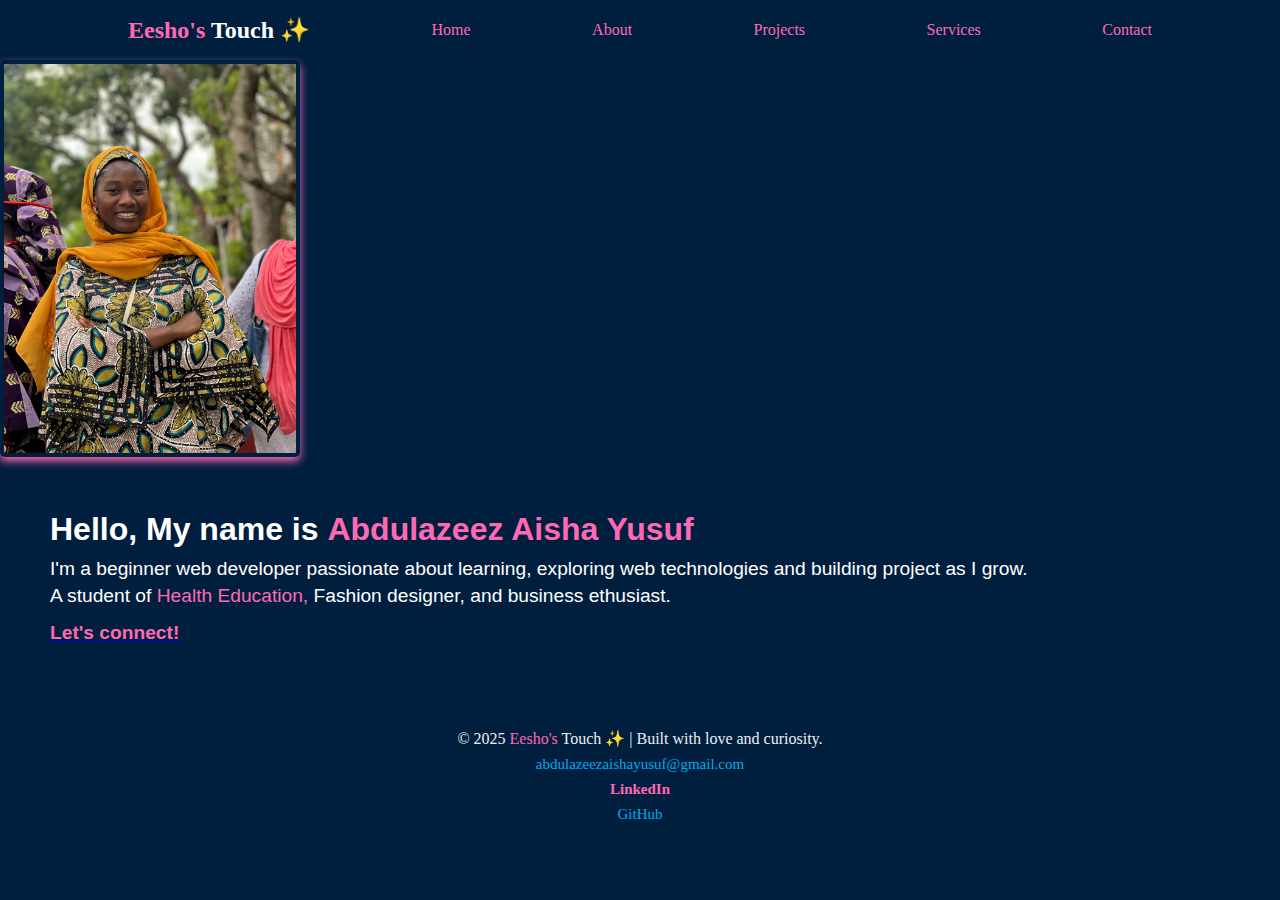
<file: index.html>
<!DOCTYPE html>
<html lang="en">
<head>
    <meta charset="UTF-8">
    <meta http-equiv="X-UA-Compatible" content="IE=edge">
    <meta name="viewport" content="width=device-width, initial-scale=1.0">
    <title>My Portfolio</title>
    <!---Link to CSS file-->
    <link rel="stylesheet" href="style.css"/>
</head>
<body>
    <header>
    <nav>
    <div class="logo">Eesho's <span style="color: #ffff;">Touch</span> ✨</div>
    <a href="index.html">Home</a> 
    <a href="about.html">About</a> 
    <a href="projects.html">Projects</a> 
    <a href="services.html">Services</a> 
    <a href="contact.html">Contact</a> 
</nav>
</header>
<div class="eesho">
<img src="eesho.1jpg.jpg" alt="Aisha-eesho">
</div>
<section id="home">
<div class="home-container">
<div class="home-text">
    <h1><span style="color: #ffff;">Hello, My name is </span> <strong><span style="color: #ff69b4;">Abdulazeez Aisha Yusuf</strong></span>
    </h1>
    <p><span style="color: #ffff;">I'm a beginner web developer passionate about learning, 
    exploring web technologies and building project as I grow.</span> </p>
    <p><span style="color: #ffff;">A student of <span style="color: #ff69b4;">Health Education,</span> Fashion designer, and business ethusiast.</span></p>
    <p class="connect"><a href="#connect"><span style="color: #ff69b4;">Let's connect!</span></a></p>
 </div>
</div>
</section>
<footer>
    <p>© 2025 <span style="color: #ff69b4;">Eesho's</span> Touch ✨ | Built with love and curiosity.</p>
    <div class="footer-contact">
    <p><a href="mailto:abdulazeezaishayusuf@gmail.com">abdulazeezaishayusuf@gmail.com</a></p>
    <p><a href="https://www.LinkedIn.com/in/abdulazeez-aisha-yusuf-184b48381" target="_blank" rel="noopener 
        noreferrer" style="margin: 0 10px; text-decoration:none; color: #ff69b4;
         font-weight: 600;" class="linkedin-link">LinkedIn</a></p>
    <p><a href="https://github.com/abdulazeezaishayusuf-blip" target="_blank" rel="noopener noreferrer"
     class="github-link">GitHub</a></p>
    </div>
</footer>    
</body>
</html>
</file>
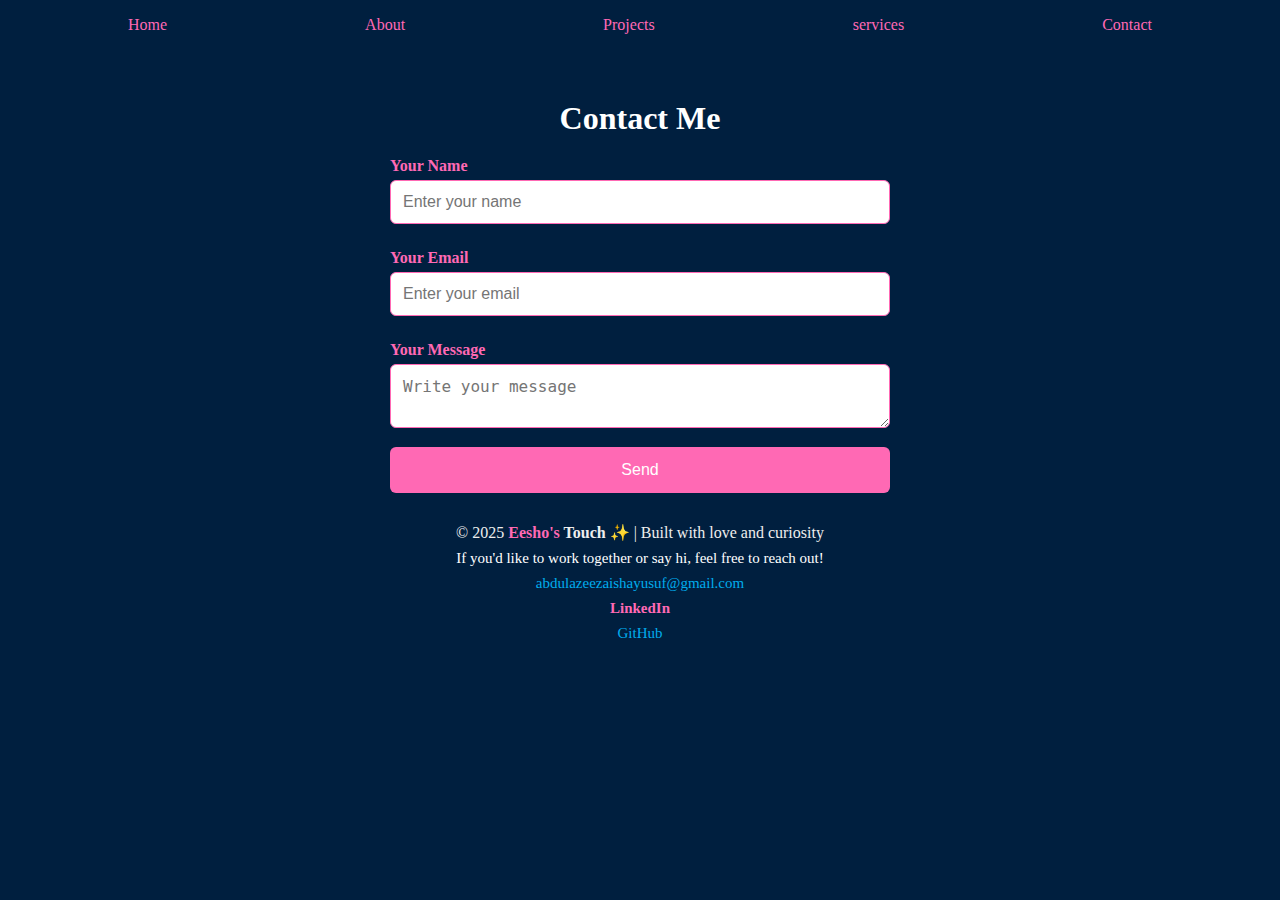
<file: contact.html>
<!DOCTYPE html>
<html lang="en">
<head>
    <meta charset="UTF-8">
    <meta http-equiv="X-UA-Compatible" content="IE=edge">
    <meta name="viewport" content="width=device-width, initial-scale=1.0">
    <title>Portfolio - Contact Me</title>
    <link rel="stylesheet" href="style.css" />
</head>
<body>
    <header>
        <nav>
        <a href="index.html">Home</a> 
        <a href="about.html">About</a> 
        <a href="projects.html">Projects</a> 
        <a href="services.html">services</a> 
        <a href="contact.html">Contact</a> 
        </nav>
    </header>
    <section id="contact">
    <h2>Contact Me</h2>
    <form>
        <label for="name">Your Name</label>
        <input type="text" id="name" placeholder="Enter your name" required>
        <label for="email">Your Email</label>
        <input type="email" id="email" placeholder="Enter your email" required>
        <label for="message">Your Message</label>
        <textarea id="message" placeholder="Write your message" required></textarea>
        <button type="submit">Send</button>
    </form>
    <footer>  
    <div class="footer-buttom">
    <p>© 2025 <strong><span style="color: #ff69b4;">Eesho's</span> Touch ✨ </strong> | Built with love and curiosity</p>
    </div>
    <div class="footer-contact">
    <p><span style="color: #ffff;">If you'd like to work together or say hi, feel free to reach out!</span></p>
    <p><a href="mailto:abdulazeezaishayusuf@gmail.com">abdulazeezaishayusuf@gmail.com</a></p>
    <p><a href="https://www.LinkedIn.com/in/abdulazeez-aisha-yusuf-184b48381" target="_blank" rel="noopener 
    noreferrer" style="margin: 0 10px; text-decoration:none; color: #ff69b4;
    font-weight: 600;" class="linkedin-link">LinkedIn</a></p>
    <p><a href="https://github.com/abdulazeezaishayusuf-blip" target="_blank" rel="noopener noreferrer"
     class="github-link">GitHub</a></p>
    </div>
    </footer>
</body>
</html>
</file>
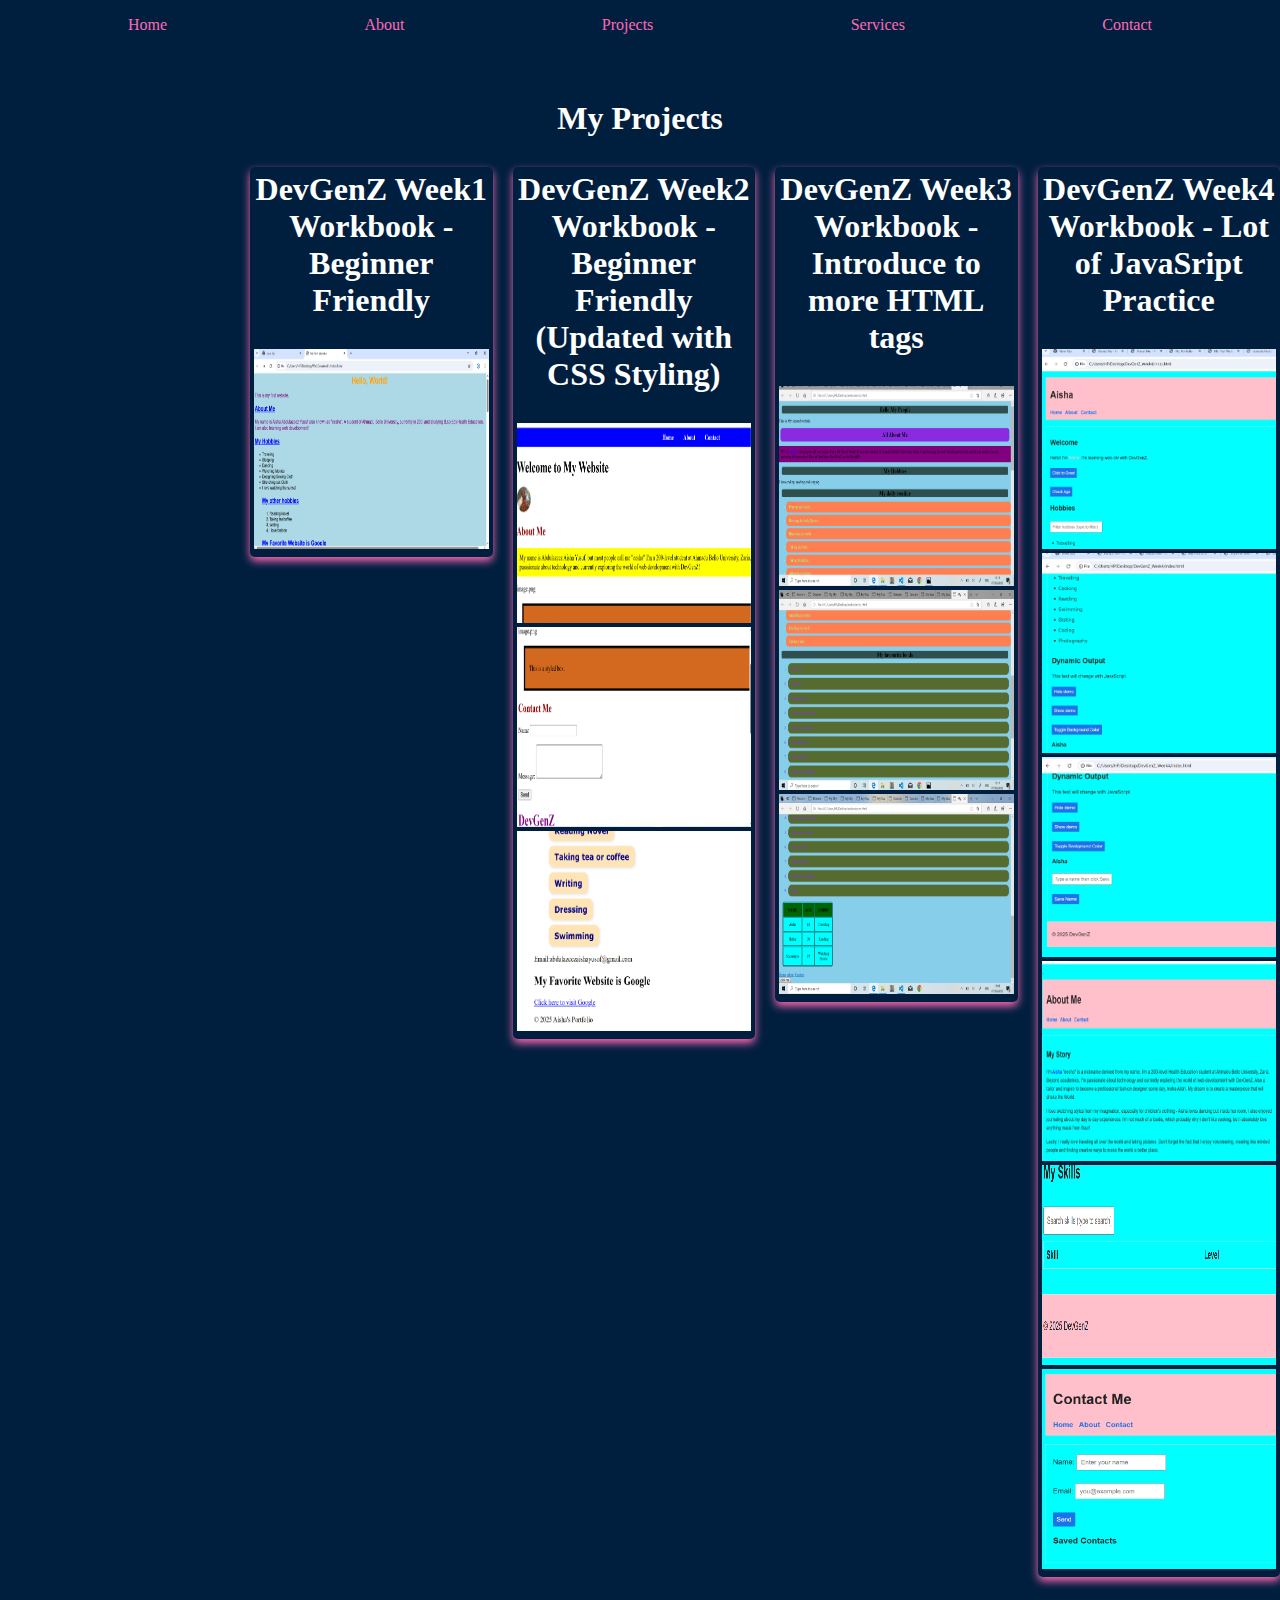
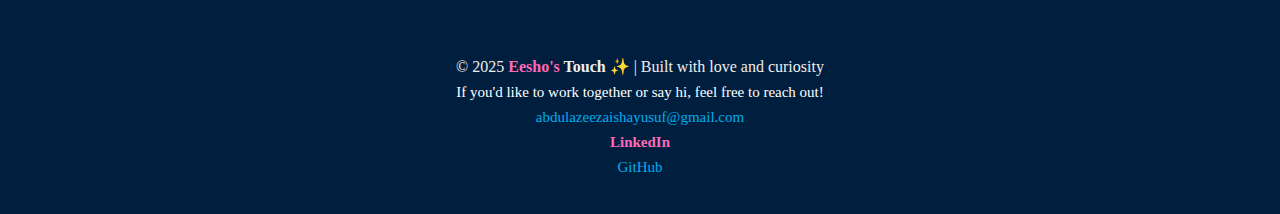
<file: projects.html>
<!DOCTYPE html>
<html lang="en">
<head>
    <meta charset="UTF-8">
    <meta http-equiv="X-UA-Compatible" content="IE=edge">
    <meta name="viewport" content="width=device-width, initial-scale=1.0">
    <title>Portfolio - Projects</title>
    <link rel="stylesheet" href="style.css" />
</head>
<body>
    <header>
        <nav>
            <a href="index.html">Home</a> 
            <a href="about.html">About</a> 
            <a href="projects.html">Projects</a>
            <a href="services.html">Services</a>
            <a href="contact.html">Contact</a> 
        </nav>
    </header>
    <section id="projects">
    <h2>My Projects</h2>
    <div class="projects-container">
    <div class="project-card">
    </div>
    <div class="project-week1">
   <h2>DevGenZ Week1 Workbook - Beginner Friendly</h2>
   <img src="week1.jpg.PNG">
    </div>
    <div Class="project-week2">
    <h2>DevGenZ Week2 Workbook - Beginner Friendly (Updated with CSS Styling)</h2>
    <img src="week2-5.jpg.PNG" alt="week 2 screenshot 5">
    <img src="week2-6.jpg.PNG" alt="week 2 screenshot 6">
    <img src="week2-7.jpg.PNG" alt="week 2 screenshot 7">
    </div>
    <div class="project-week3">
    <h2>DevGenZ Week3 Workbook - Introduce to more HTML tags</h2>
    <img src="week3-6.jpg.PNG" alt="week 3 screenshot 6">
    <img src="week3-7.jpg.PNG" alt="week 3 screenshot 7">
    <img src="week3-8.jpg.PNG" alt="week 3 screenshot 8">
    </div>
    <div class="project-week4">
        <h2>DevGenZ Week4 Workbook - Lot of JavaSript Practice </h2>
        <img src="week4-1.jpg.PNG" alt="week 4 screenshot 1">
        <img src="week4-2.jpg.PNG" alt="week 4 screenshot 2">
        <img src="week4-3.jpg.PNG" alt="week 4 screenshot 3">
        <img src="week4-4.jpg.PNG" alt="week 4 screenshot 4">
        <img src="week4-5.jpg.PNG" alt="week 4 screenshot 5">
        <img src="week4-6.jpg.PNG" alt="week 4 screenshot 6">
    </div>
    </div>
    </div>
    </section>
    <footer>
        <div class="footer-buttom">
            <p>© 2025 <strong><span style="color: #ff69b4;">Eesho's</span> Touch ✨ </strong> | Built with love and curiosity</p>
            </div>
            <div class="footer-contact">
            <p><span style="color: #ffff;">If you'd like to work together or say hi, feel free to reach out!</span></p>
            <p><a href="mailto:abdulazeezaishayusuf@gmail.com">abdulazeezaishayusuf@gmail.com</a></p>
            <p><a href="https://www.LinkedIn.com/in/abdulazeez-aisha-yusuf-184b48381" target="_blank" rel="noopener 
            noreferrer" style="margin: 0 10px; text-decoration:none; color: #ff69b4;
            font-weight: 600;" class="linkedin-link">LinkedIn</a></p>
            <p><a href="https://github.com/abdulazeezaishayusuf-blip" target="_blank" rel="noopener noreferrer"
             class="github-link">GitHub</a></p>
            </div> 
    </footer>
</body>
</html>
</file>
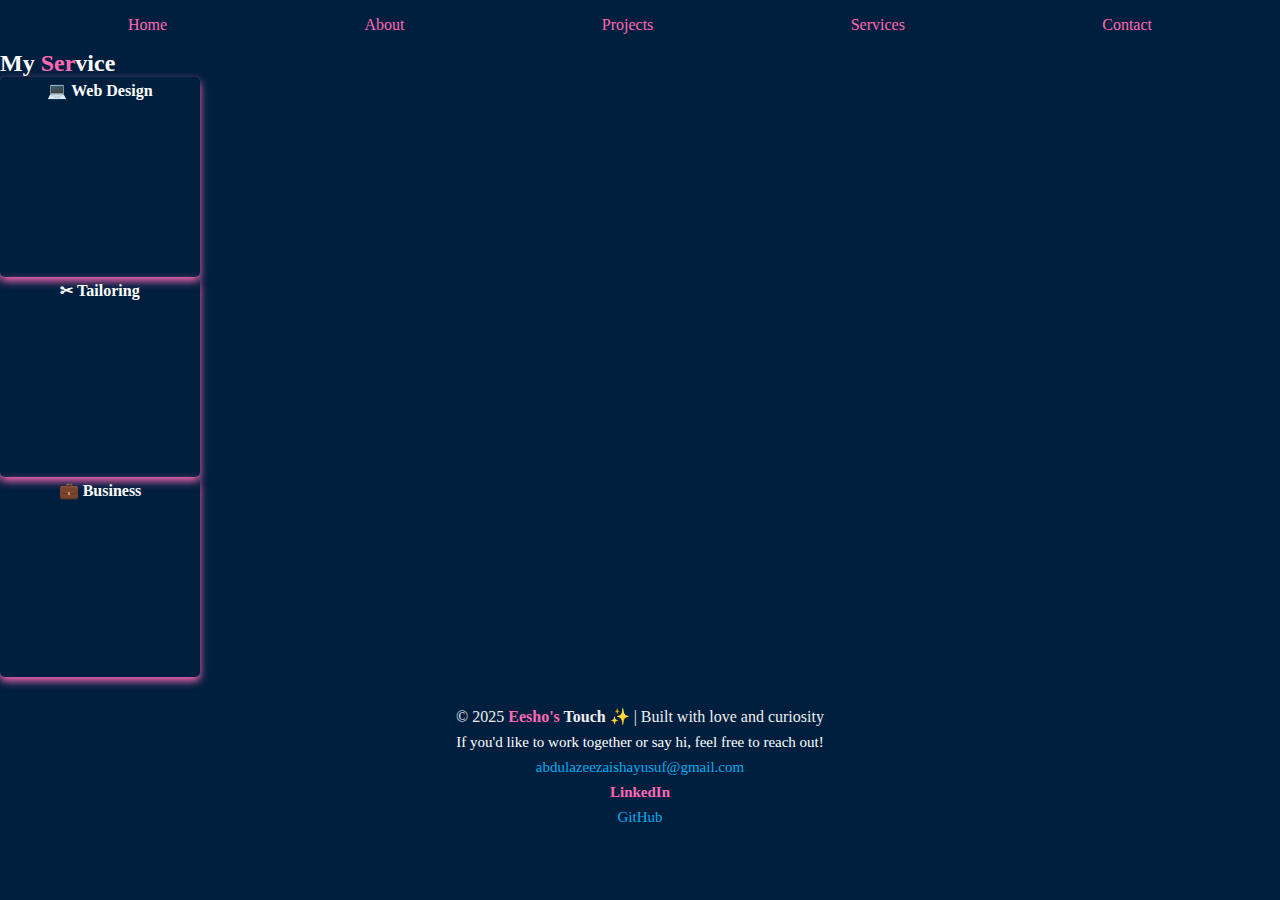
<file: services.html>
<!DOCTYPE html>
<html lang="en">
<head>
    <meta charset="UTF-8">
    <meta http-equiv="X-UA-Compatible" content="IE=edge">
    <meta name="viewport" content="width=device-width, initial-scale=1.0">
    <title>Portfolio - Service</title>
    <link rel="stylesheet" href="style.css" />
</head>
<body>
    <header>
        <nav>
            <a href="index.html">Home</a> 
            <a href="about.html">About</a> 
            <a href="projects.html">Projects</a> 
            <a href="services.html">Services</a> 
            <a href="contact.html">Contact</a> 
        </nav>
        <section id="service">
     <h2><span style="color: #ffff;">My</span> <span style="color: #ff69b4;">Ser</span><span style="color: #ffff;">vice</span></h2> 
    </header>
     <span style="color: #ffff;">
     <div class="service-container">
        <h3>💻 Web Design</h3>
      </div>
      <div class="service-container">
       <h3>✂ Tailoring</h3>
      </div>
      <div class="service-container">
        <h3>💼 Business</h3>
       </div>
        </span>
    </section>
     <footer>
        <div class="footer-buttom">
            <p>© 2025 <strong><span style="color: #ff69b4;">Eesho's</span> Touch ✨ </strong> | Built with love and curiosity</p>
            </div>
            <div class="footer-contact">
            <p><span style="color: #ffff;">If you'd like to work together or say hi, feel free to reach out!</span></p>
            <p><a href="mailto:abdulazeezaishayusuf@gmail.com">abdulazeezaishayusuf@gmail.com</a></p>
            <p><a href="https://www.LinkedIn.com/in/abdulazeez-aisha-yusuf-184b48381" target="_blank" rel="noopener 
            noreferrer" style="margin: 0 10px; text-decoration:none; color: #ff69b4;
            font-weight: 600;" class="linkedin-link">LinkedIn</a></p>
            <p><a href="https://github.com/abdulazeezaishayusuf-blip" target="_blank" rel="noopener noreferrer"
             class="github-link">GitHub</a></p>
            </div>
     </footer>
</body>
</html>
</file>
<file: style.css>
:root {
--primary: #001f3f; 
--secondary:#ffff ;
--accent: #ff69b4;
}
body {
    background-color: var(--primary);
    text-decoration: none;
    color: var(--secondarys);
}
#about {
    padding: 40px;
    font-family: Arial, sans-serif;
    text-align:center;
}
.about-text {
    max-width: 100%;
}

.about-text h2 {
    font-size: 28px;
    margin-bottom: 15px;
}
.about-text p {
    font-size: 16px;
    line-height: 1.6;
}
#read-more-btn:hover {
background: var(--accent);
}
#contact {
padding: 50px 20px;
text-align: center;
}
#contact h2 {
   font-size: 2rem; 
   margin-bottom: 20px;
   color: #ffff;
}
#contact form {
max-width: 500px;
margin: 0 auto;
text-align: left;
}
#contact label {
display: block;
margin: 10px 0 5px;
font-weight: bold;
color: var(--accent);
}
#contact input,
#contact textarea { 
    width: 100%;
    padding: 12px;
    margin-bottom: 15px;
    border: 1px solid var(--accent);
    border-radius: 6px;
    font-size: 1rem;
}
#contact button {
    width: 100%;
    padding: 14px;
    background-color: var(--accent);
    color: #ffff;
    border: none;
    border-radius: 6px;
    font-size: 1rem;
    cursor: pointer;
    transition: o.3s;
}
footer {
    text-align: center;
    padding: 30px 20px;
    font-family: 'poppins' sans-serif;
    color: #eee;
}
.footer-contact p {
    margin: 8px 0;
    font-size: 15px;
}
footer a {
    text-decoration: none;
    font-weight: 500;
    color: #00aced;
}
footer a:hover {
color: #ffd700; /* Gold hover effect */
}
.footer-button {
    margin-top: 20px;
    font-size: 14px;
    padding-top: 10px;
}
/*===== Header/nav =====*/
header {
    width: 100%;
    position: sticky;
}
nav {
    display: flex;
    justify-content: space-between;
    align-items: center;
    padding: 1rem 10%;
}
.logo {
    font-size: 1.5rem;
    font-weight: bold;
    color: var(--accent);
}
nav a {
    text-decoration: none;
    color: var(--accent);
    font-weight: 500;
    transition: 0.3s;
}
nav a:hover{
color: #ffff;
}
/* Reset browser default spacing */
* {margin: 0;
    padding: 0;
    box-sizing: border-box;
}
#projects {
    padding: 50px 0;
    text-align: center;
    text-decoration: none;
    color: var(--secondary);
}
#projects h2 {
    font-size: 2rem;
    margin-bottom: 30px;
}
.projects-container {
    display: grid;
    grid-template-columns: repeat(auto-fit,
    minmax(230px, auto)); /* remove 1fr */ 
    gap: 20px;
    align-items:center;
    justify-items: start; /* shift grid to the left */
    align-items: start;
    padding: 0;
    margin: 0;
}
.project-week1 {
    border-radius: 5px;
    padding: 4px;
    box-shadow: 0 4px 8px var(--accent);
}
.project-week1 img {
 width: 100%;
height: 200px;
}
.project-week2 {
    border-radius: 5px;
    padding: 4px;
    box-shadow: 0 4px 8px var(--accent);
}
.project-week2 img {
width: 100%;
height: 200px;

}
.project-week3 {
    border-radius: 5px;
    padding: 4px;
    box-shadow: 0 4px 8px var(--accent);
}
.project-week3 img {
    width: 100%;
    height: 200px;
}
.project-week4 {
    border-radius: 5px;
    padding: 4px;
    box-shadow: 0 4px 8px var(--accent);
}
.project-week4 img {
    width: 100%;
    height: 200px;
}
.eesho img {
    width: 300px;
    height: auto;
    border-radius: 5px;
    padding: 4px;
    box-shadow: 0 4px 8px var(--accent);
}
#home {
    padding: 50px;
}
.home-container {
    display: flex; 
    align-items: center;
    justify-content: space-between;
    gap: 40px; 
}
.home-text {
    font-family: Arial, sans-serif;
    flex: 1; /* let text take the right side */
    text-align: left;
}
.home-text h1 {
    font-size: 2rem;
    margin-bottom: 10px;
}
.home-text p {
    font-size: 1.2rem;
    margin: 5px 0;
}
.home-text .connect {
    margin-top: 15px;
    font-weight: bold;
}
h2
.container {
        display: grid;
        grid-template-columns: repeat(auto-fit,
        minmax(230px, 1fr));
        gap: 20px;
        align-items:center;
        justify-items: start;
}
.service-container h3 {
    width: 200px;
    height: 200px;
    border-radius: 5px;
    padding: 4px;
    box-shadow: 0 4px 8px var(--accent);
    text-align: center;
    font-size: 1rem;
}
.service p {
    margin: 0;
    line-height: 1.6;
    text-align: right;
}
</file>
